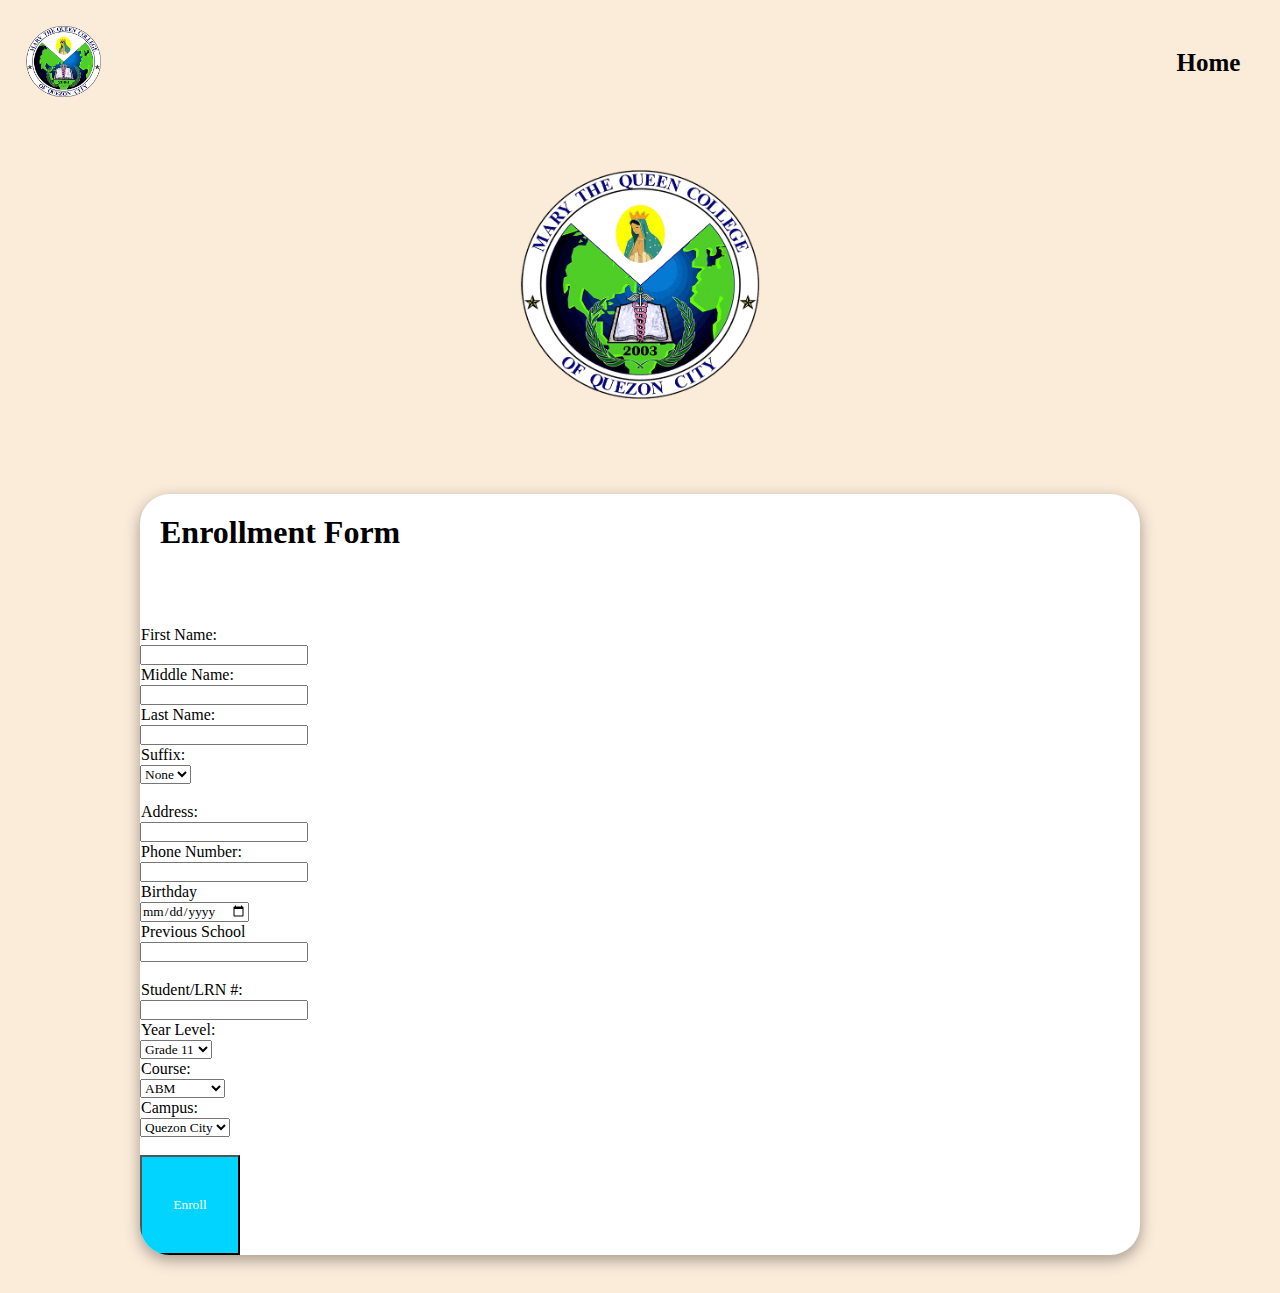
<file: Enrollment.html>
<!DOCTYPE html>
<html lang="en">
<head>
    <meta charset="UTF-8">
    <meta name="viewport" content="width=device-width, initial-scale=1.0">
    <link rel="shortcut icon" href="./MQCQC LOGO/386472007_314960527992275_2999030904426290240_n.png" type="image/x-icon">
    <link rel="stylesheet" href="style.css">
    
    <title>Enrollment</title>
</head>
<body>
    <main>
        <nav>
            <a href="index.html"><img src="./MQCQC LOGO/386472007_314960527992275_2999030904426290240_n.png" alt="img"></a>
            <div class="nav-links">
                <ul>
                    <li><a href="index.html">Home</a></li>
                </ul>
            </div>
        </nav>
        <div class="enrollment-form">
            <div class="enrollment-container">
                <div class="column1">
                    <img src="./MQCQC LOGO/386472007_314960527992275_2999030904426290240_n.png" alt="img"><br><br><br><br><br>
                </div>
                <div class="column2">
                    <form>
                        <h1>Enrollment Form</h1><br><br><br>
                        <label for="first name">First Name:</label>
                        <input type="text" id="first name" name="first name" required>
                        <label for="middle name">Middle Name:</label>
                        <input type="text" id="middle name" name="middle name" required>
                        <label for="last name">Last Name:</label>
                        <input type="text" id="last name" name="last name" required>
                        <label for="suffix">Suffix:</label>
                        <select name="suffix" id="suffix">
                            <option value="">None</option>
                            <option value="Jr.">Jr.</option>
                            <option value="II">II</option>
                            <option value="III">III</option>
                        </select><br><br>

                        <label for="address">Address:</label>
                        <input type="text" name="address" id="address" required>
                        <label for="phonenum">Phone Number:</label>
                        <input type="tel" name="phonenum" id="phonenum">
                        <label for="birthday">Birthday</label>
                        <input type="date" name="birthday" id="" required>
                        <label for="pschool">Previous School</label>
                        <input type="text" id="pschool" name="pschool" required><br><br>
                        <label for="lrn">Student/LRN #:</label>
                        <input type="text" id="lrn" name="lrn" required>
                        <label for="yearlevel">Year Level:</label>
                        <select name="gradelevel" id="gradelevel">
                            <option value="11">Grade 11</option>
                            <option value="12">Grade 12</option>
                            <option value="1st">1st Year</option>
                            <option value="2nd">2nd Year</option>
                            <option value="3rd">3rd Year</option>
                            <option value="4th">4th Year</option>
                        </select>
                        <label for="course">Course:</label>
                        <select name="course" id="course">
                            <option value="abm">ABM</option>
                            <option value="gas">GAS</option>
                            <option value="humms">HUMMS</option>
                            <option value="stem">STEM</option>
                            <option value="ict">TVL-ICT</option>
                            <option value="he">TVL-HE</option>
                            <option value="bsit">BSIT</option>
                            <option value="bsp">BSP</option>
                            <option value="bsse">BSSE</option>
                            <option value="bsee">BSEE</option>
                            <option value="bsc">BSC</option>
                            <option value="bsba-mm">BSBA-MM</option>
                            <option value="bsba-fm">BSBA-FM</option>
                            <option value="bstm">BSTM</option>
                            <option value="bshm">BSHM</option>
                        </select>

                        <label for="campus">Campus:</label>
                        <select name="campus" id="campus">
                            <option value="quezon city">Quezon City</option>
                            <option value="caloocan">Caloocan</option>
                            <option value="rizal">Rizal</option>
                        </select>
                        
                        <br><br>
                    
                        <button>Enroll</button>
                    </form>
                </div>
            </div>
        </div>
    </main>
</body>
</html>
</file>
<file: style.css>
@media screen and (max-width: 1000px){
    *{
        width: 100%;
    }
}
*{
    margin: 0%;
    padding: 0%;
    box-sizing: border-box;
    font-family: 'Times New Roman', Times, serif;
}
body{
    background: #FBEBD9;
}
main{
    width: 100%;
    height: 100vh;
}
nav{
    display: flex;
    align-items: center;
    justify-content: center;
    justify-content: space-between;
    padding: 2%;
    background-color: transparent;
}
nav img{
    max-width: 75px;
}
.nav-links ul{
    display: flex;
    list-style-type: none;
    text-align: right;
}
.nav-links li a{
    text-align: right;
    font-size: 25px;
    text-decoration: none;
    color: black;
    margin: 0 14px;
    font-weight: bold;
}
.main-page{
    padding: 3%;
}
.row{
    display: flex;
    flex-wrap: wrap;
    justify-content: space-around;
}
.row-1 img {
    max-width: 100%;
}
.about{
    padding: 2%;
    position: relative;
    font-family: 'Times New Roman', Times, serif;
}
.about h2{
    font-size: larger;
}
.about p{
    display: flex;
    width: 100%;
    height: auto;
    padding: 2%;
}
footer{
    bottom: 0;
    width: 100%;
    height: 60px;
}
.footerline{
    max-width: 100%;
    height: 1px;
    background-color: #000;
}
.socialmedia{
    text-wrap: wrap;
    padding: 1%;
    font-size-adjust: 100%;
    flex-direction: column;
    align-items: center;
    justify-content: space-around;
}
.socialmedia i{
    font-size: max(5px 5px);
    align-items: center;
    justify-content: space-around;
    font-size: 20px;
    color: #000;
    padding: 1%;
}
.enrollment-container{
    display: flex;
    padding: 3%;
    align-items: center;
    display: flex;
    flex-direction: column;
}
.column1 img{
    padding: 2%;
    display: flex;
    align-items: center;
    justify-content: center;
    max-width: 250px;
}
.column2{
    background-color: #fff;
    border-radius: 30px;
    box-shadow: 0 5px 15px rgba(0, 0, 0, 0.35);
    position: relative;
    overflow: hidden;
    width: 1000px;
    max-width: 100%;
    min-height: 250px;
}
.column2 h1{
    display: flex;
    padding: 2%;
}
.column2 label{
    display: flex;
    
    padding: 1px;
}
.column2 input{
    height: 20px;
}
.column2 button{
    background-color: #00d4ff;
    color: #fff;
    text-align: center;
    padding: 6px;
    cursor: pointer;
    width: 100px;
    height: 100px;
    display: flex;
    justify-content: center;
    align-items: center;
}
</file>
